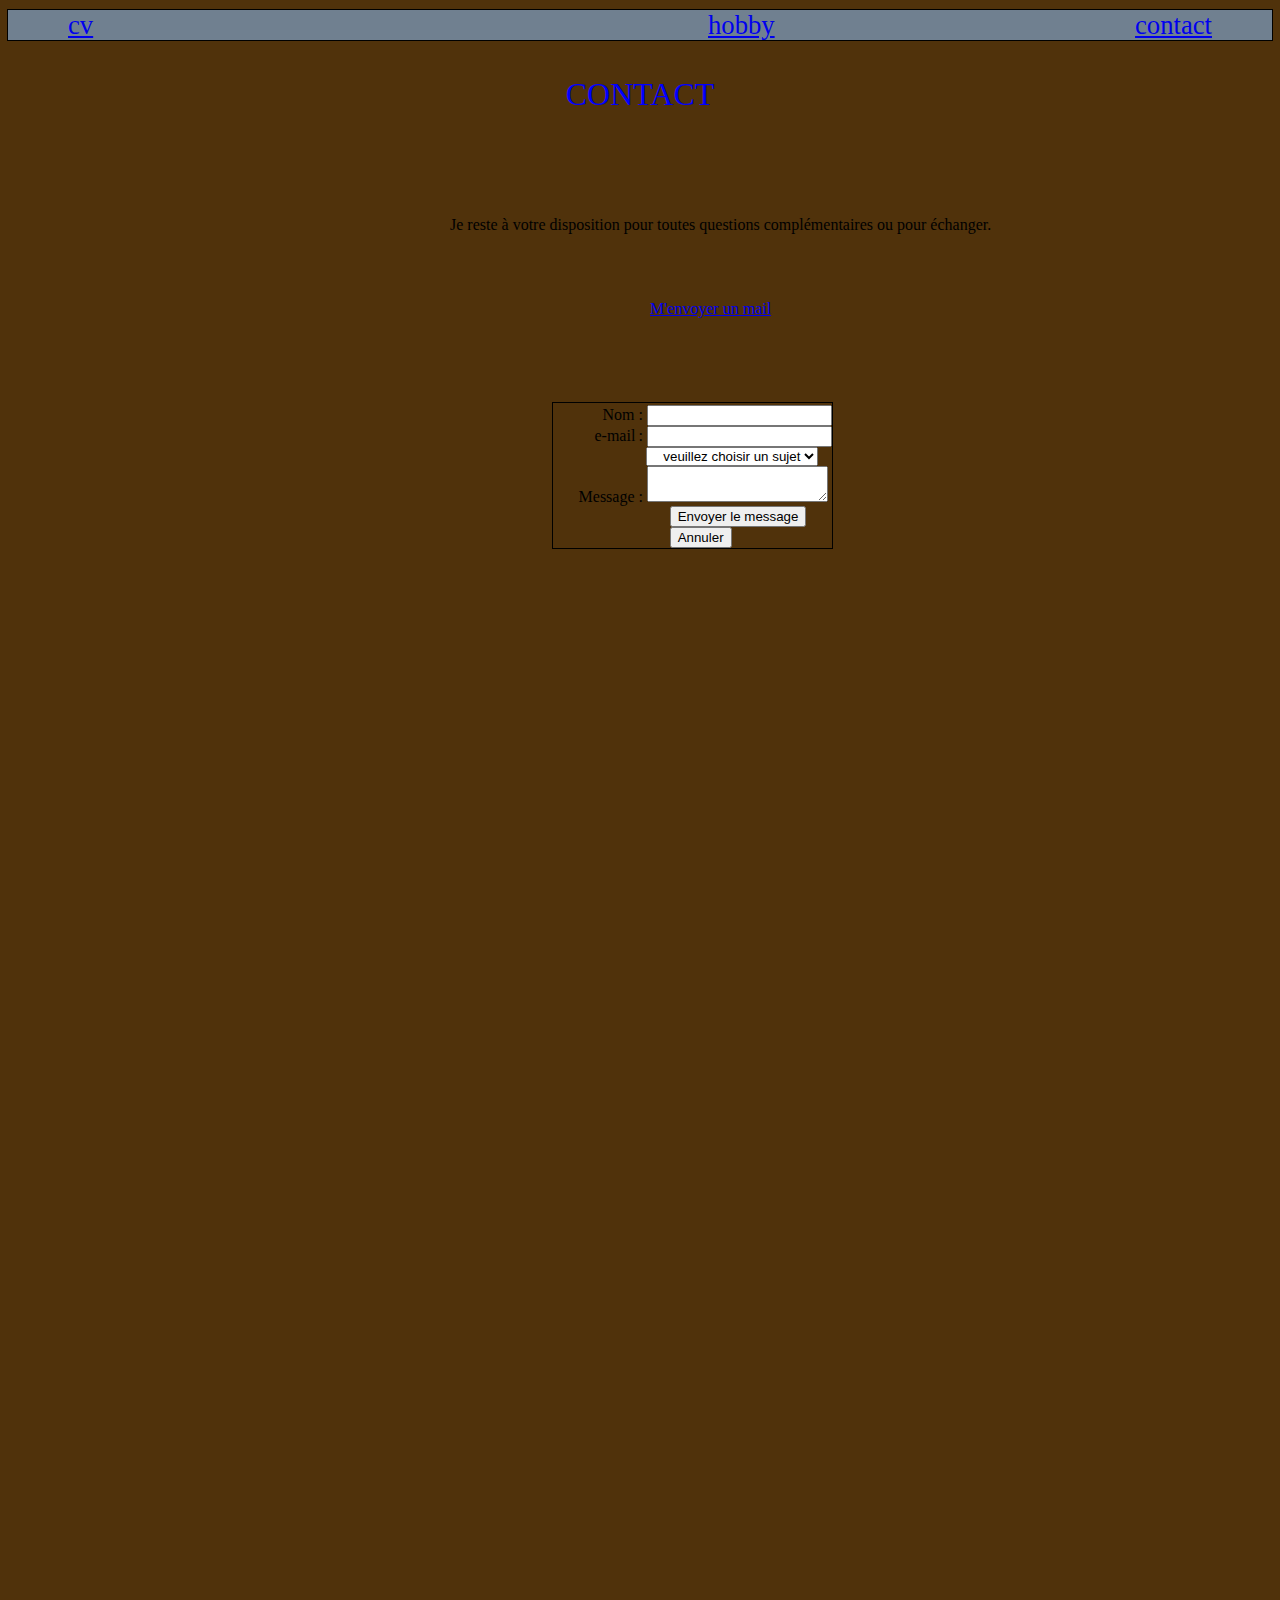
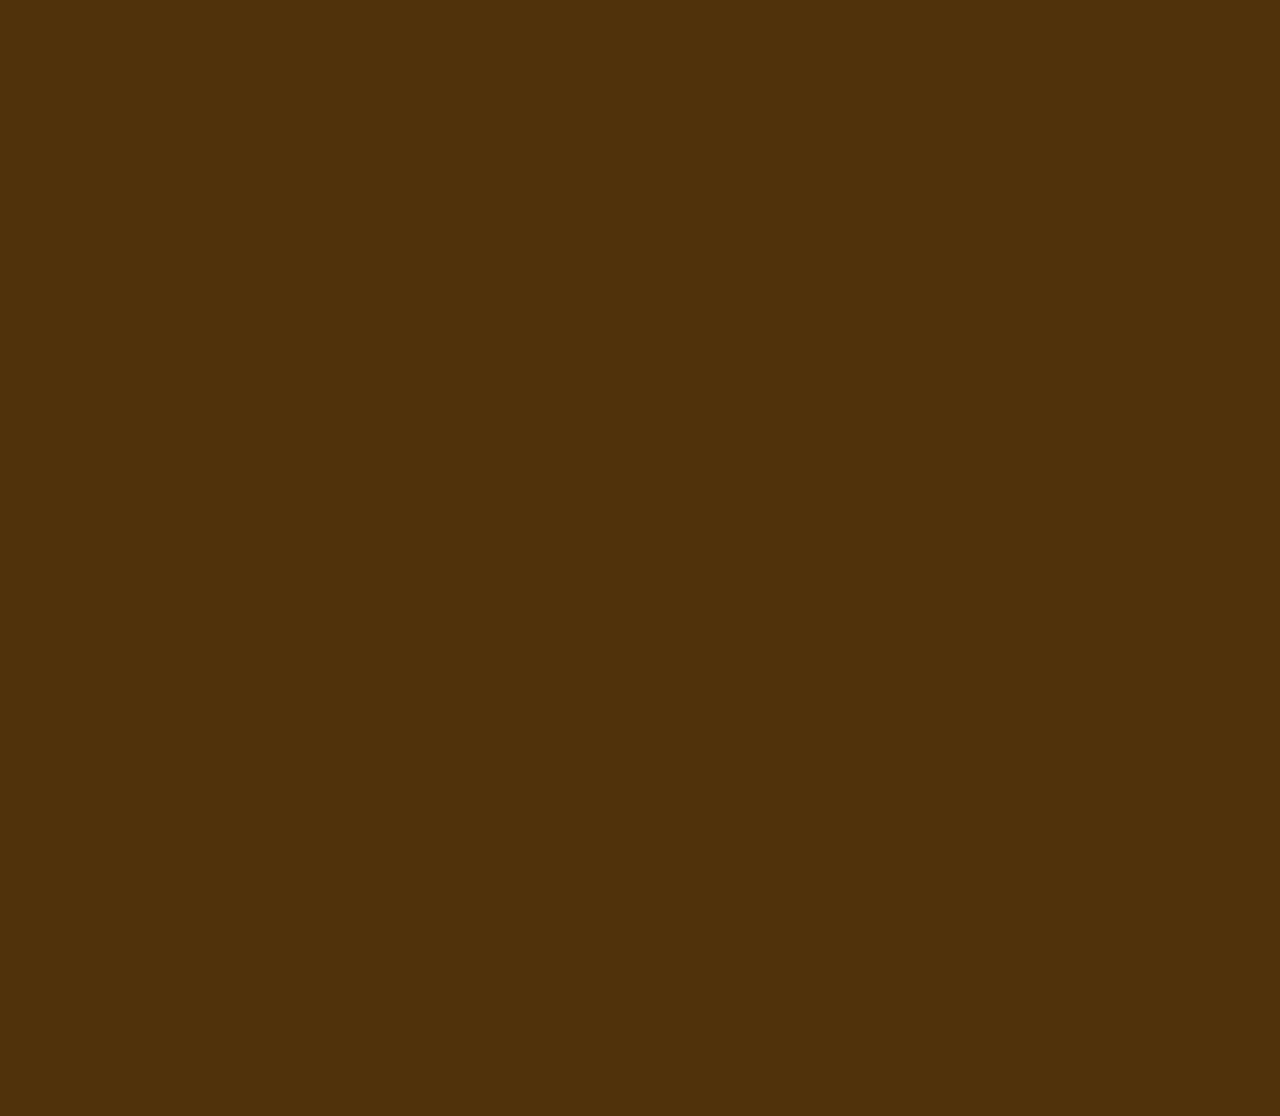
<file: contact.html>
<!DOCTYPE html>
<html>
  <head>
    <link href="style.css" rel="stylesheet" type="text/css" />
    <meta charset="utf-8" />
    <title>CONTACT</title>
  </head>

  <body>
    <div class="menu">
      <span style="position: absolute; left: 60px">
        <a href="./index.html">cv</a></span
      >
      <span style="position: absolute; left: 700px">
        <a href="./hobby.html">hobby</a></span
      >
      <span style="position: absolute; right: 60px">
        <a href="./contact.html">contact</a></span
      >
    </div>
    <h1>CONTACT</h1>

    <span style="position: absolute; top: 200px; left: 450px">
      <p>
        Je reste à votre disposition pour toutes questions complémentaires ou
        pour échanger.
      </p>
    </span>

    <span style="position: absolute; top: 300px; left: 650px">
      <a
        href="mailto:aurelien.marron@le-campus-numerique.fr?subject=Questions"
        title=""
        >M'envoyer un mail</a
      >
    </span>

    <span style="position: absolute; top: 400px; left: 550px">
      <form action="https://httpbin.org/get" method="get">
        <div>
          <label for="name">Nom :</label>
          <input type="name" id="name" name="user_name" required/>
        </div>
        <div>
          <label for="mail">e-mail :</label>
          <input type="email" id="mail" name="user_mail" required />
        </div>
        <div>
          <select name="sujet" id="select subject">
            <option value="">veuillez choisir un sujet</option>
            <option value="question">Question</option>
            <option value="propostion d'emploi">Proposition d'emploi</option>
            <option value="remarque sur le site">Remarque sur le site</option>
          </select>
        </div>
        <div>
          <label for="msg">Message :</label>
          <textarea id="msg" name="user_message" required></textarea>
        </div>
        <div class="button">
          <button type="submit">Envoyer le message</button>
        </div>
        <div class="button">
          <button type="cancel">Annuler</button>
        </div>
      </form></span
    >
  </body>
</html>
</file>
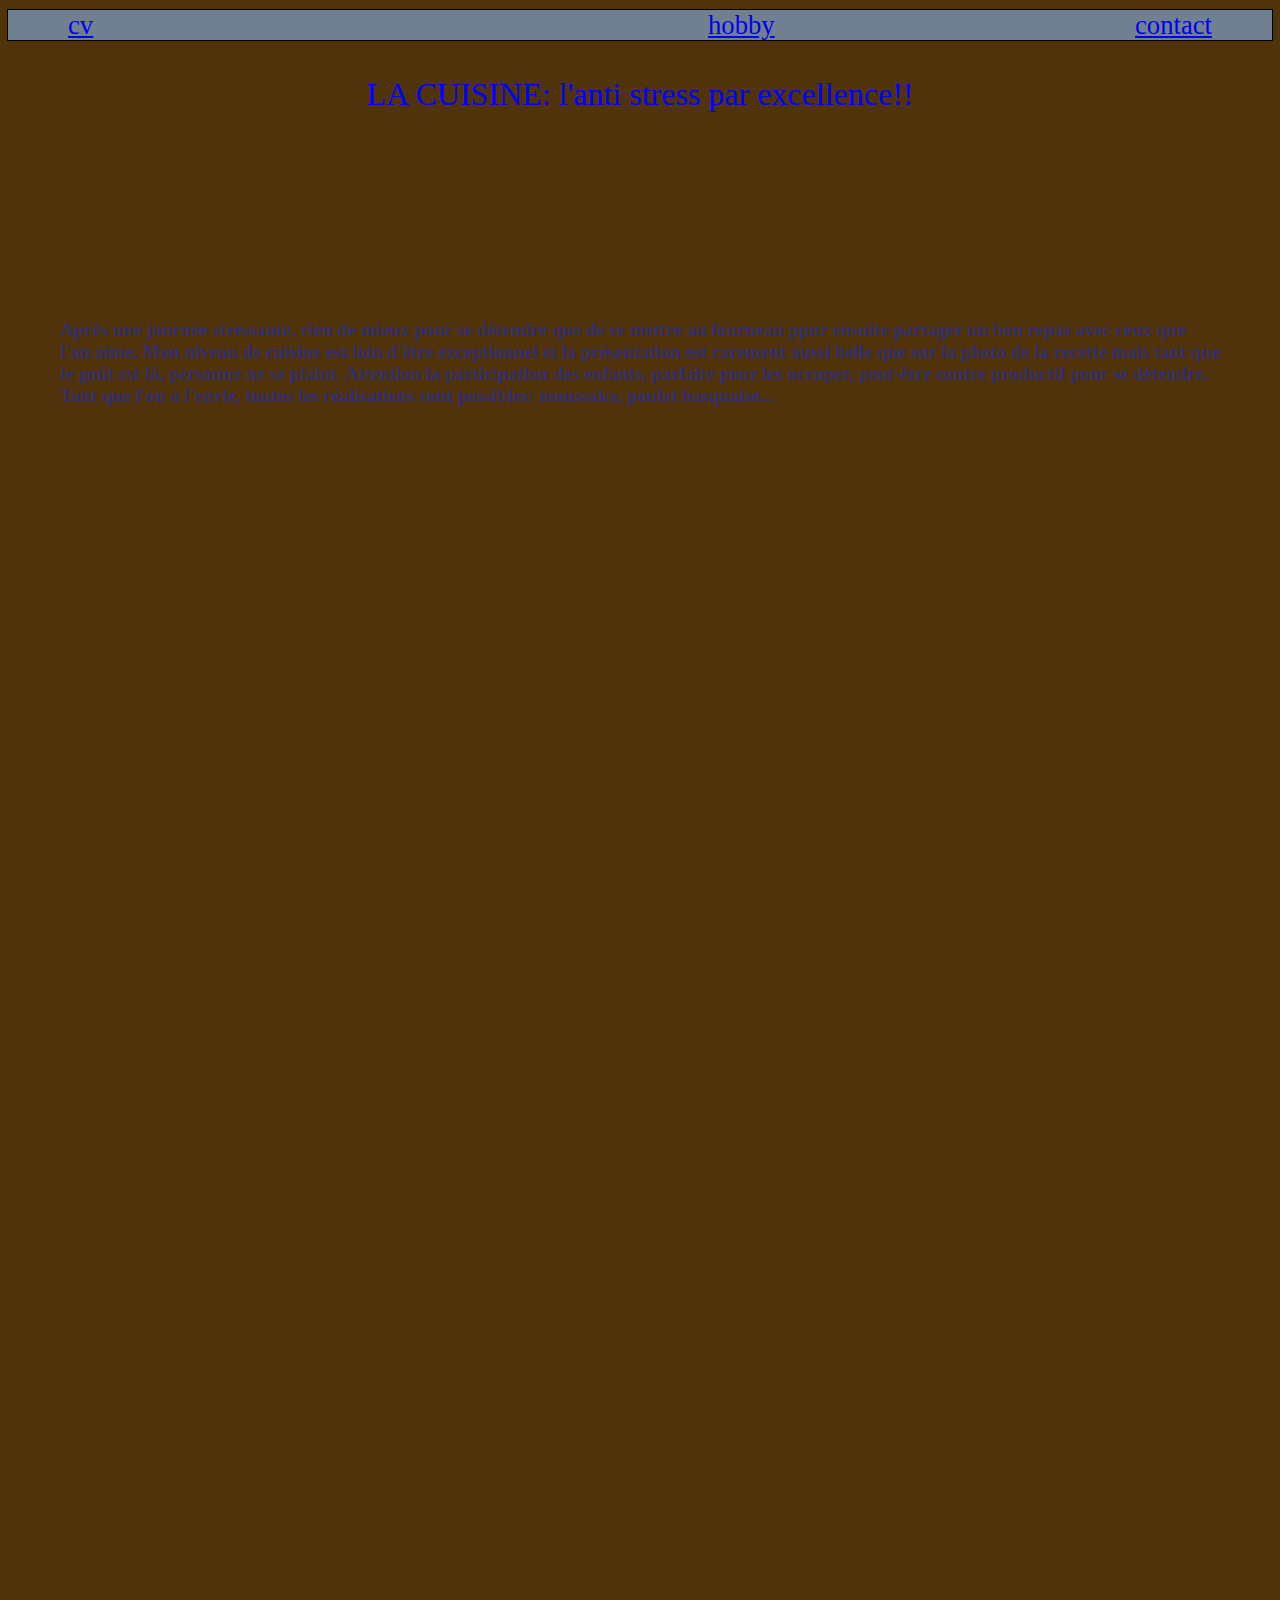
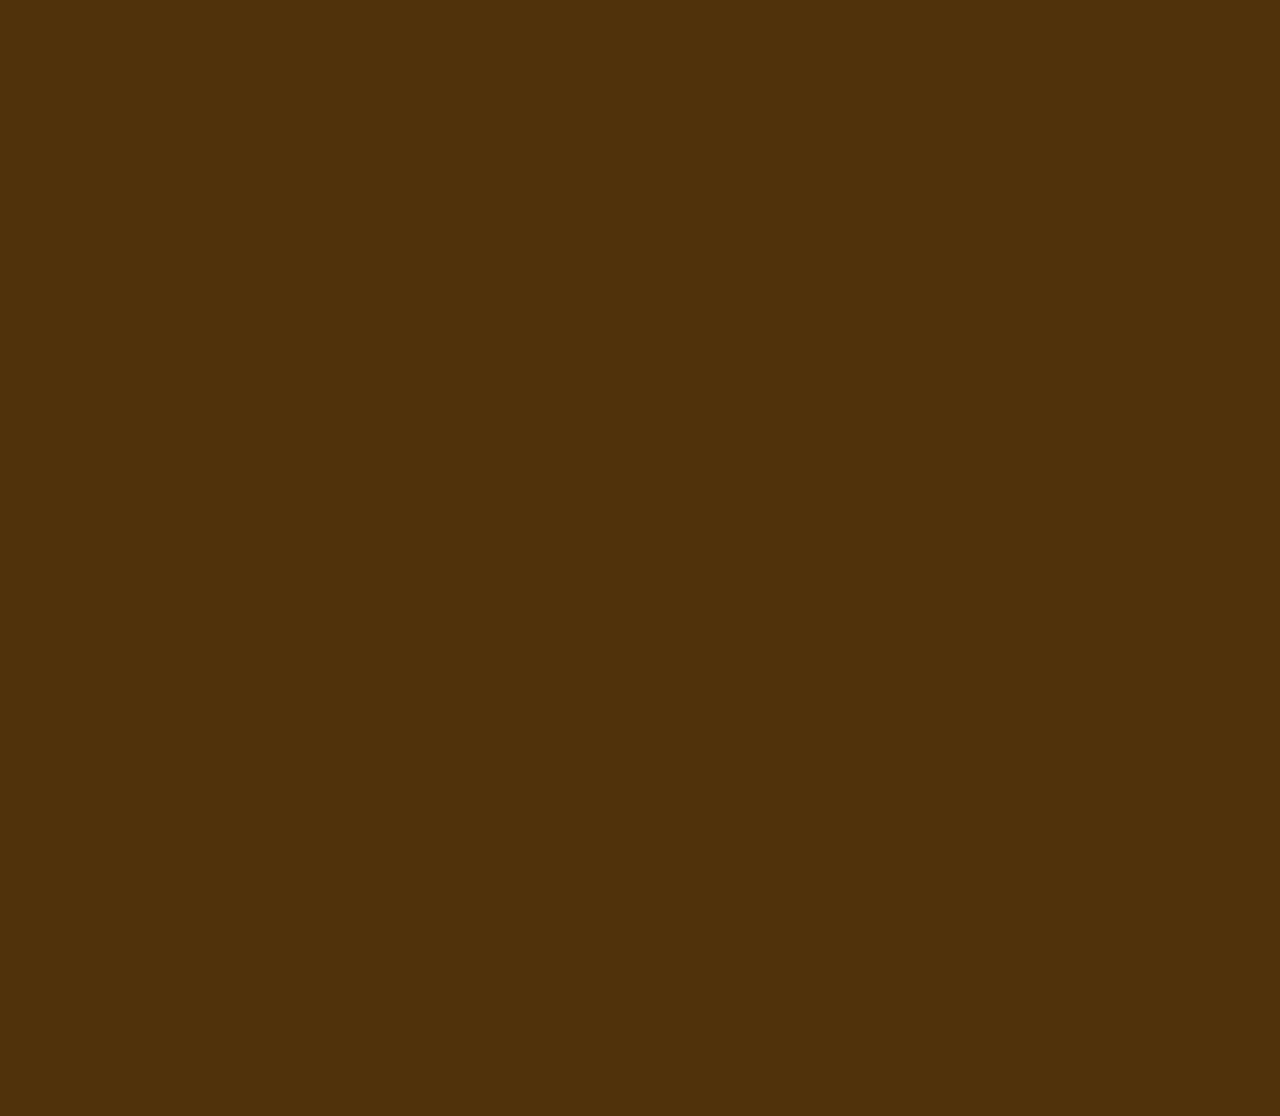
<file: hobby.html>
<!DOCTYPE html>
<html>
    <head><link href="style.css" rel="stylesheet" type="text/css">
        <meta charset="utf-8">
        <title>HOBBY: La Cuisine</title>
 
       
    </head>
 <body>
    <div class="menu">
        <span style="position: absolute; left: 60px">
         <a href="./index.html">cv</a></span>
         <span style="position: absolute; left: 700px">
                     <a href="./hobby.html">hobby</a></span>
                     <span style="position: absolute; right: 60px">
                                         <a href="./contact.html">contact</a></span>
         </div>
     <h1>LA CUISINE: l'anti stress par excellence!!</h1>

     <span style="position: absolute; top: 300px; right: 60PX; left: 60PX; ">
     <p><h3>Après une journée stressante, rien de mieux pour se détendre que de se mettre au fourneau ppur ensuite partager un bon repas avec ceux que l'on aime.
            Mon niveau de cuisine est loin d'être exceptionnel et la présentation est rarement aussi belle que sur la photo de la recette mais tant que le goût est là, personne ne se plaint.
                Attention la participation des enfants, parfaite pour les occuper, peut-être contre productif pour se détendre.
                Tant que l'on a l'envie, toutes les réalisations sont possibles: moussaka, poulet basquaise...</h3>
     </p></span>


     
     <div class="video">
        <iframe width="560" height="315" src="https://www.youtube.com/embed/oROtmCtsj0A" title="YouTube video player" frameborder="0" allow="accelerometer; autoplay; clipboard-write; encrypted-media; gyroscope; picture-in-picture" allowfullscreen></iframe>
    </div>
           
 </body>
</html>
</file>
<file: style.css>
h1 {
  color: blue;
  text-align: center;
  margin: 1cm;
  font: 2rem "AmstelvarAlpha";
}

table/* Toutes les cellules des tableaux... */ {
  border: 1px solid black; /* auront une bordure de 1px */
  background-color: slategray;
}

.tr,
th,
form {
  border: 1px solid black;
}

h2 {
  color: blue;
}

h3 {
  color: rgb(51, 47, 107);
}

.video {
  position: absolute;
  top: 500px;
  left: 400px;
}

.menu {
  position: sticky;
  top: 10px;
  outline: 1px solid black;
  height: 30px;
  background-color: slategray;
  font-size: 20pt;
  z-index: 1;
}

label {
  /* Pour être sûrs que toutes les étiquettes ont même taille et sont correctement alignées */
  display: inline-block;
  width: 90px;
  text-align: right;
}

.button {
  /* Pour placer le bouton à la même position que les champs texte */
  padding-left: 90px; /* même taille que les étiquettes */
}

button {
  /* Cette marge supplémentaire représente grosso modo le même espace que celui
       entre les étiquettes et les champs texte */
  margin-left: 2em;
}

select {
  padding-left: 12px;
  margin-left: 7em;
}

img {
  position: absolute; top: 70px; right: 50px;
  border-radius: 10px;
}

body {
  height: 2700PX;
  background-color: rgb(80, 50, 11);
}

form {
  margin: 2px;
  padding-top: 2px;
}

.hobbies
{
  position: absolute; bottom: 40px; right: 110px
}

.atouts
{
  position: absolute;bottom: 170px; right: 50px;
}

.modif
{
  position: absolute;bottom: 0px; right: 50px;
}
</file>
